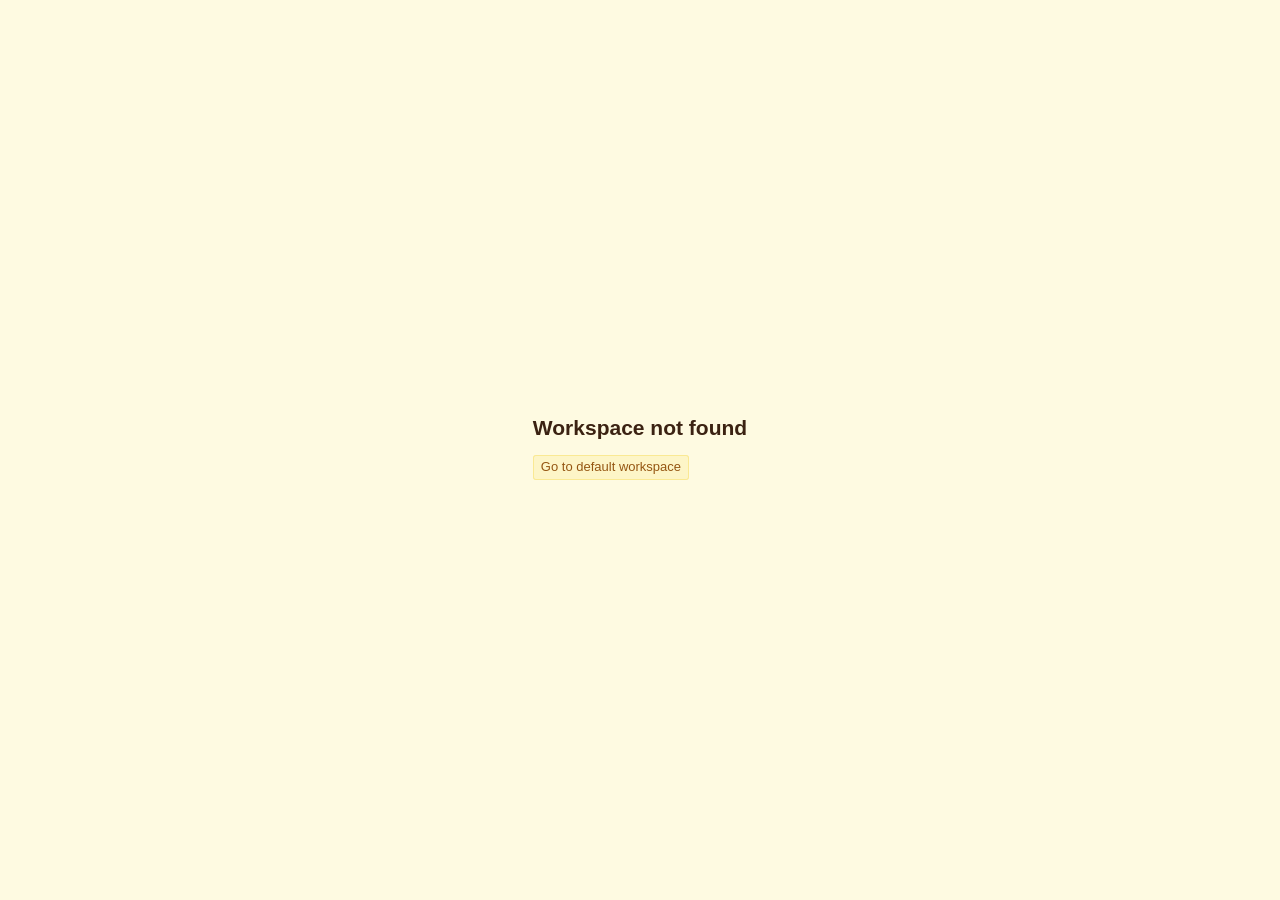
<file: studio.html>
<!DOCTYPE html><html lang="en" class="geist_deef94d5-module__Sms4YG__variable geist_mono_1bf8cbf6-module__FlyLvG__variable h-full antialiased"><head><meta charSet="utf-8"/><meta name="viewport" content="width=device-width, initial-scale=1"/><link rel="preload" href="/_next/static/media/797e433ab948586e-s.p.0r6juujl39pe6.woff2" as="font" crossorigin="" type="font/woff2"/><link rel="preload" href="/_next/static/media/caa3a2e1cccd8315-s.p.0wgildi0cnwt9.woff2" as="font" crossorigin="" type="font/woff2"/><link rel="stylesheet" href="/_next/static/chunks/1h1m0_hr5f0e_.css" data-precedence="next"/><link rel="preload" as="script" fetchPriority="low" href="/_next/static/chunks/0_fpx28by_-5t.js"/><script src="/_next/static/chunks/1tilx512a5zrd.js" async=""></script><script src="/_next/static/chunks/1r40nztko-pyx.js" async=""></script><script src="/_next/static/chunks/2ejk_26znfoeu.js" async=""></script><script src="/_next/static/chunks/turbopack-2p2ronzbiu60t.js" async=""></script><script src="/_next/static/chunks/2fmut60ss2a2n.js" async=""></script><script src="/_next/static/chunks/3jn996r949xcu.js" async=""></script><script src="/_next/static/chunks/2pb9mxz78x64d.js" async=""></script><script src="/_next/static/chunks/44fllcyhm75zm.js" async=""></script><script src="/_next/static/chunks/1t3elpxc4-bl3.js" async=""></script><script src="/_next/static/chunks/2x9db1-6x6jp7.js" async=""></script><script src="/_next/static/chunks/0cf7d3jum56pw.js" async=""></script><script src="/_next/static/chunks/3_cc3z01f17hw.js" async=""></script><script src="https://core.sanity-cdn.com/bridge.js" async="" type="module" data-sanity-core="true"></script><meta name="next-size-adjust" content=""/><meta name="theme-color" content="#4f46e5"/><title>Abhiram Suresh | Software Engineer &amp; Frontend Developer Portfolio</title><meta name="description" content="Professional portfolio of Abhiram Suresh, a Software Engineer and Frontend Developer specializing in React.js, Next.js, TypeScript, Tailwind CSS, and Progressive Web Apps (PWAs). Explore featured projects, career experience, and technical achievements."/><meta name="author" content="Abhiram Suresh"/><meta name="keywords" content="Abhiram Suresh,Software Engineer,Frontend Developer,React Developer,Next.js Developer,TypeScript,Tailwind CSS,PWA,Web Developer Portfolio"/><meta name="creator" content="Abhiram Suresh"/><meta name="robots" content="index, follow"/><meta property="og:title" content="Abhiram Suresh | Software Engineer &amp; Frontend Developer"/><meta property="og:description" content="Professional portfolio of Abhiram Suresh, a Software Engineer and Frontend Developer specializing in React.js, Next.js, TypeScript, Tailwind CSS, and Progressive Web Apps (PWAs)."/><meta property="og:url" content="https://abhi-raam.github.io/"/><meta property="og:site_name" content="Abhiram Suresh Portfolio"/><meta property="og:locale" content="en_US"/><meta property="og:type" content="website"/><meta name="twitter:card" content="summary"/><meta name="twitter:title" content="Abhiram Suresh | Software Engineer &amp; Frontend Developer"/><meta name="twitter:description" content="Professional portfolio of Abhiram Suresh, a Software Engineer and Frontend Developer specializing in React.js, Next.js, TypeScript, Tailwind CSS, and Progressive Web Apps (PWAs)."/><link rel="icon" href="/icon.svg?icon.3eng5ugsi7lyy.svg" sizes="any" type="image/svg+xml"/><script src="/_next/static/chunks/0cz1d0mv5g_q7.js" noModule=""></script></head><body class="min-h-full flex flex-col bg-slate-50/20"><div hidden=""><!--$--><!--/$--></div><!--$--><noscript><div style="position:absolute;top:0;right:0;left:0;bottom:0;background:#fff;z-index:1"><div style="position:absolute;top:50%;left:50%;transform:translate(-50%, -50%);text-align:center;font-family:helvetica, arial, sans-serif"><h1>JavaScript disabled</h1><p>Please <a href="https://www.enable-javascript.com/">enable JavaScript</a> in your browser and reload the page to proceed.</p></div></div></noscript><div id="sanity" data-ui="NextStudioLayout" style="height:100vh;max-height:100dvh;overscroll-behavior:none;-webkit-font-smoothing:antialiased;overflow:auto"><div data-testid="loading-block" class="StyledCard-sc-m78l3s-0 igKVEY"><div data-ui="Spinner" class="StyledText-sc-11ov82j-0 ja-djab StyledSpinner-sc-124hnd0-0 cFrLvQ StyledSpinner-sc-m78l3s-1 dWFbDA"><span><svg data-sanity-icon="spinner" width="1em" height="1em" viewBox="0 0 25 25" fill="none" xmlns="http://www.w3.org/2000/svg"><path d="M4.5 12.5C4.5 16.9183 8.08172 20.5 12.5 20.5C16.9183 20.5 20.5 16.9183 20.5 12.5C20.5 8.08172 16.9183 4.5 12.5 4.5" stroke="currentColor" stroke-width="1.2" stroke-linejoin="round"></path></svg></span></div></div></div><!--/$--><!--$--><!--/$--><script src="/_next/static/chunks/0_fpx28by_-5t.js" id="_R_" async=""></script><script>(self.__next_f=self.__next_f||[]).push([0])</script><script>self.__next_f.push([1,"1:\"$Sreact.fragment\"\n2:I[391809,[\"/_next/static/chunks/2fmut60ss2a2n.js\",\"/_next/static/chunks/3jn996r949xcu.js\"],\"ReactLenis\"]\n3:I[339756,[\"/_next/static/chunks/2fmut60ss2a2n.js\",\"/_next/static/chunks/3jn996r949xcu.js\"],\"default\"]\n4:I[837457,[\"/_next/static/chunks/2fmut60ss2a2n.js\",\"/_next/static/chunks/3jn996r949xcu.js\"],\"default\"]\n5:I[347257,[\"/_next/static/chunks/2fmut60ss2a2n.js\",\"/_next/static/chunks/3jn996r949xcu.js\"],\"ClientPageRoot\"]\n6:I[913515,[\"/_next/static/chunks/2fmut60ss2a2n.js\",\"/_next/static/chunks/3jn996r949xcu.js\",\"/_next/static/chunks/2pb9mxz78x64d.js\",\"/_next/static/chunks/44fllcyhm75zm.js\",\"/_next/static/chunks/1t3elpxc4-bl3.js\",\"/_next/static/chunks/2x9db1-6x6jp7.js\",\"/_next/static/chunks/0cf7d3jum56pw.js\",\"/_next/static/chunks/3_cc3z01f17hw.js\"],\"default\"]\n9:I[897367,[\"/_next/static/chunks/2fmut60ss2a2n.js\",\"/_next/static/chunks/3jn996r949xcu.js\"],\"OutletBoundary\"]\na:\"$Sreact.suspense\"\nd:I[897367,[\"/_next/static/chunks/2fmut60ss2a2n.js\",\"/_next/static/chunks/3jn996r949xcu.js\"],\"ViewportBoundary\"]\nf:I[897367,[\"/_next/static/chunks/2fmut60ss2a2n.js\",\"/_next/static/chunks/3jn996r949xcu.js\"],\"MetadataBoundary\"]\n11:I[168027,[\"/_next/static/chunks/2fmut60ss2a2n.js\",\"/_next/static/chunks/3jn996r949xcu.js\"],\"default\",1]\n:HL[\"/_next/static/chunks/1h1m0_hr5f0e_.css\",\"style\"]\n:HL[\"/_next/static/media/797e433ab948586e-s.p.0r6juujl39pe6.woff2\",\"font\",{\"crossOrigin\":\"\",\"type\":\"font/woff2\"}]\n:HL[\"/_next/static/media/caa3a2e1cccd8315-s.p.0wgildi0cnwt9.woff2\",\"font\",{\"crossOrigin\":\"\",\"type\":\"font/woff2\"}]\n"])</script><script>self.__next_f.push([1,"0:{\"P\":null,\"c\":[\"\",\"studio\"],\"q\":\"\",\"i\":false,\"f\":[[[\"\",{\"children\":[\"studio\",{\"children\":[\"__PAGE__\",{}]}]},\"$undefined\",\"$undefined\",16],[[\"$\",\"$1\",\"c\",{\"children\":[[[\"$\",\"link\",\"0\",{\"rel\":\"stylesheet\",\"href\":\"/_next/static/chunks/1h1m0_hr5f0e_.css\",\"precedence\":\"next\",\"crossOrigin\":\"$undefined\",\"nonce\":\"$undefined\"}],[\"$\",\"script\",\"script-0\",{\"src\":\"/_next/static/chunks/2fmut60ss2a2n.js\",\"async\":true,\"nonce\":\"$undefined\"}],[\"$\",\"script\",\"script-1\",{\"src\":\"/_next/static/chunks/3jn996r949xcu.js\",\"async\":true,\"nonce\":\"$undefined\"}]],[\"$\",\"html\",null,{\"lang\":\"en\",\"className\":\"geist_deef94d5-module__Sms4YG__variable geist_mono_1bf8cbf6-module__FlyLvG__variable h-full antialiased\",\"children\":[\"$\",\"body\",null,{\"className\":\"min-h-full flex flex-col bg-slate-50/20\",\"children\":[\"$\",\"$L2\",null,{\"root\":true,\"children\":[\"$\",\"$L3\",null,{\"parallelRouterKey\":\"children\",\"error\":\"$undefined\",\"errorStyles\":\"$undefined\",\"errorScripts\":\"$undefined\",\"template\":[\"$\",\"$L4\",null,{}],\"templateStyles\":\"$undefined\",\"templateScripts\":\"$undefined\",\"notFound\":[[[\"$\",\"title\",null,{\"children\":\"404: This page could not be found.\"}],[\"$\",\"div\",null,{\"style\":{\"fontFamily\":\"system-ui,\\\"Segoe UI\\\",Roboto,Helvetica,Arial,sans-serif,\\\"Apple Color Emoji\\\",\\\"Segoe UI Emoji\\\"\",\"height\":\"100vh\",\"textAlign\":\"center\",\"display\":\"flex\",\"flexDirection\":\"column\",\"alignItems\":\"center\",\"justifyContent\":\"center\"},\"children\":[\"$\",\"div\",null,{\"children\":[[\"$\",\"style\",null,{\"dangerouslySetInnerHTML\":{\"__html\":\"body{color:#000;background:#fff;margin:0}.next-error-h1{border-right:1px solid rgba(0,0,0,.3)}@media (prefers-color-scheme:dark){body{color:#fff;background:#000}.next-error-h1{border-right:1px solid rgba(255,255,255,.3)}}\"}}],[\"$\",\"h1\",null,{\"className\":\"next-error-h1\",\"style\":{\"display\":\"inline-block\",\"margin\":\"0 20px 0 0\",\"padding\":\"0 23px 0 0\",\"fontSize\":24,\"fontWeight\":500,\"verticalAlign\":\"top\",\"lineHeight\":\"49px\"},\"children\":404}],[\"$\",\"div\",null,{\"style\":{\"display\":\"inline-block\"},\"children\":[\"$\",\"h2\",null,{\"style\":{\"fontSize\":14,\"fontWeight\":400,\"lineHeight\":\"49px\",\"margin\":0},\"children\":\"This page could not be found.\"}]}]]}]}]],[]],\"forbidden\":\"$undefined\",\"unauthorized\":\"$undefined\"}]}]}]}]]}],{\"children\":[[\"$\",\"$1\",\"c\",{\"children\":[null,[\"$\",\"$L3\",null,{\"parallelRouterKey\":\"children\",\"error\":\"$undefined\",\"errorStyles\":\"$undefined\",\"errorScripts\":\"$undefined\",\"template\":[\"$\",\"$L4\",null,{}],\"templateStyles\":\"$undefined\",\"templateScripts\":\"$undefined\",\"notFound\":\"$undefined\",\"forbidden\":\"$undefined\",\"unauthorized\":\"$undefined\"}]]}],{\"children\":[[\"$\",\"$1\",\"c\",{\"children\":[[\"$\",\"$L5\",null,{\"Component\":\"$6\",\"serverProvidedParams\":{\"searchParams\":{},\"params\":{},\"promises\":[\"$@7\",\"$@8\"]}}],[[\"$\",\"script\",\"script-0\",{\"src\":\"/_next/static/chunks/2pb9mxz78x64d.js\",\"async\":true,\"nonce\":\"$undefined\"}],[\"$\",\"script\",\"script-1\",{\"src\":\"/_next/static/chunks/44fllcyhm75zm.js\",\"async\":true,\"nonce\":\"$undefined\"}],[\"$\",\"script\",\"script-2\",{\"src\":\"/_next/static/chunks/1t3elpxc4-bl3.js\",\"async\":true,\"nonce\":\"$undefined\"}],[\"$\",\"script\",\"script-3\",{\"src\":\"/_next/static/chunks/2x9db1-6x6jp7.js\",\"async\":true,\"nonce\":\"$undefined\"}],[\"$\",\"script\",\"script-4\",{\"src\":\"/_next/static/chunks/0cf7d3jum56pw.js\",\"async\":true,\"nonce\":\"$undefined\"}],[\"$\",\"script\",\"script-5\",{\"src\":\"/_next/static/chunks/3_cc3z01f17hw.js\",\"async\":true,\"nonce\":\"$undefined\"}]],[\"$\",\"$L9\",null,{\"children\":[\"$\",\"$a\",null,{\"name\":\"Next.MetadataOutlet\",\"children\":\"$@b\"}]}]]}],{},null,false,null]},null,false,\"$@c\"]},null,false,null],[\"$\",\"$1\",\"h\",{\"children\":[null,[\"$\",\"$Ld\",null,{\"children\":\"$Le\"}],[\"$\",\"div\",null,{\"hidden\":true,\"children\":[\"$\",\"$Lf\",null,{\"children\":[\"$\",\"$a\",null,{\"name\":\"Next.Metadata\",\"children\":\"$L10\"}]}]}],[\"$\",\"meta\",null,{\"name\":\"next-size-adjust\",\"content\":\"\"}]]}],false]],\"m\":\"$undefined\",\"G\":[\"$11\",[[\"$\",\"link\",\"0\",{\"rel\":\"stylesheet\",\"href\":\"/_next/static/chunks/1h1m0_hr5f0e_.css\",\"precedence\":\"next\",\"crossOrigin\":\"$undefined\",\"nonce\":\"$undefined\"}]]],\"S\":true,\"h\":null,\"s\":\"$undefined\",\"l\":\"$undefined\",\"p\":\"$undefined\",\"d\":\"$undefined\",\"b\":\"owpLPl9ObzumBjvhYMaWV\"}\n"])</script><script>self.__next_f.push([1,"12:[]\nc:\"$W12\"\n7:{}\n8:\"$0:f:0:1:1:children:1:children:0:props:children:0:props:serverProvidedParams:params\"\n"])</script><script>self.__next_f.push([1,"e:[[\"$\",\"meta\",\"0\",{\"charSet\":\"utf-8\"}],[\"$\",\"meta\",\"1\",{\"name\":\"viewport\",\"content\":\"width=device-width, initial-scale=1\"}],[\"$\",\"meta\",\"2\",{\"name\":\"theme-color\",\"content\":\"#4f46e5\"}]]\n"])</script><script>self.__next_f.push([1,"13:I[27201,[\"/_next/static/chunks/2fmut60ss2a2n.js\",\"/_next/static/chunks/3jn996r949xcu.js\"],\"IconMark\"]\nb:null\n"])</script><script>self.__next_f.push([1,"10:[[\"$\",\"title\",\"0\",{\"children\":\"Abhiram Suresh | Software Engineer \u0026 Frontend Developer Portfolio\"}],[\"$\",\"meta\",\"1\",{\"name\":\"description\",\"content\":\"Professional portfolio of Abhiram Suresh, a Software Engineer and Frontend Developer specializing in React.js, Next.js, TypeScript, Tailwind CSS, and Progressive Web Apps (PWAs). Explore featured projects, career experience, and technical achievements.\"}],[\"$\",\"meta\",\"2\",{\"name\":\"author\",\"content\":\"Abhiram Suresh\"}],[\"$\",\"meta\",\"3\",{\"name\":\"keywords\",\"content\":\"Abhiram Suresh,Software Engineer,Frontend Developer,React Developer,Next.js Developer,TypeScript,Tailwind CSS,PWA,Web Developer Portfolio\"}],[\"$\",\"meta\",\"4\",{\"name\":\"creator\",\"content\":\"Abhiram Suresh\"}],[\"$\",\"meta\",\"5\",{\"name\":\"robots\",\"content\":\"index, follow\"}],[\"$\",\"meta\",\"6\",{\"property\":\"og:title\",\"content\":\"Abhiram Suresh | Software Engineer \u0026 Frontend Developer\"}],[\"$\",\"meta\",\"7\",{\"property\":\"og:description\",\"content\":\"Professional portfolio of Abhiram Suresh, a Software Engineer and Frontend Developer specializing in React.js, Next.js, TypeScript, Tailwind CSS, and Progressive Web Apps (PWAs).\"}],[\"$\",\"meta\",\"8\",{\"property\":\"og:url\",\"content\":\"https://abhi-raam.github.io/\"}],[\"$\",\"meta\",\"9\",{\"property\":\"og:site_name\",\"content\":\"Abhiram Suresh Portfolio\"}],[\"$\",\"meta\",\"10\",{\"property\":\"og:locale\",\"content\":\"en_US\"}],[\"$\",\"meta\",\"11\",{\"property\":\"og:type\",\"content\":\"website\"}],[\"$\",\"meta\",\"12\",{\"name\":\"twitter:card\",\"content\":\"summary\"}],[\"$\",\"meta\",\"13\",{\"name\":\"twitter:title\",\"content\":\"Abhiram Suresh | Software Engineer \u0026 Frontend Developer\"}],[\"$\",\"meta\",\"14\",{\"name\":\"twitter:description\",\"content\":\"Professional portfolio of Abhiram Suresh, a Software Engineer and Frontend Developer specializing in React.js, Next.js, TypeScript, Tailwind CSS, and Progressive Web Apps (PWAs).\"}],[\"$\",\"link\",\"15\",{\"rel\":\"icon\",\"href\":\"/icon.svg?icon.3eng5ugsi7lyy.svg\",\"sizes\":\"any\",\"type\":\"image/svg+xml\"}],[\"$\",\"$L13\",\"16\",{}]]\n"])</script></body></html>
</file>
<file: _next/static/chunks/1h1m0_hr5f0e_.css>
@font-face{font-family:Geist;font-style:normal;font-weight:100 900;font-display:swap;src:url(../media/fef07dbb0973bf53-s.3p2_lha1f2xer.woff2)format("woff2");unicode-range:U+460-52F,U+1C80-1C8A,U+20B4,U+2DE0-2DFF,U+A640-A69F,U+FE2E-FE2F}@font-face{font-family:Geist;font-style:normal;font-weight:100 900;font-display:swap;src:url(../media/8a480f0b521d4e75-s.1qq4vpdcun5oj.woff2)format("woff2");unicode-range:U+301,U+400-45F,U+490-491,U+4B0-4B1,U+2116}@font-face{font-family:Geist;font-style:normal;font-weight:100 900;font-display:swap;src:url(../media/53b9e256198e5412-s.390ncx5urfkfu.woff2)format("woff2");unicode-range:U+102-103,U+110-111,U+128-129,U+168-169,U+1A0-1A1,U+1AF-1B0,U+300-301,U+303-304,U+308-309,U+323,U+329,U+1EA0-1EF9,U+20AB}@font-face{font-family:Geist;font-style:normal;font-weight:100 900;font-display:swap;src:url(../media/7178b3e590c64307-s.21jp631_3pja2.woff2)format("woff2");unicode-range:U+100-2BA,U+2BD-2C5,U+2C7-2CC,U+2CE-2D7,U+2DD-2FF,U+304,U+308,U+329,U+1D00-1DBF,U+1E00-1E9F,U+1EF2-1EFF,U+2020,U+20A0-20AB,U+20AD-20C0,U+2113,U+2C60-2C7F,U+A720-A7FF}@font-face{font-family:Geist;font-style:normal;font-weight:100 900;font-display:swap;src:url(../media/caa3a2e1cccd8315-s.p.0wgildi0cnwt9.woff2)format("woff2");unicode-range:U+??,U+131,U+152-153,U+2BB-2BC,U+2C6,U+2DA,U+2DC,U+304,U+308,U+329,U+2000-206F,U+20AC,U+2122,U+2191,U+2193,U+2212,U+2215,U+FEFF,U+FFFD}@font-face{font-family:Geist Fallback;src:local(Arial);ascent-override:95.94%;descent-override:28.16%;line-gap-override:0.0%;size-adjust:104.76%}.geist_deef94d5-module__Sms4YG__className{font-family:Geist,Geist Fallback;font-style:normal}.geist_deef94d5-module__Sms4YG__variable{--font-geist-sans:"Geist", "Geist Fallback"}
@font-face{font-family:Geist Mono;font-style:normal;font-weight:100 900;font-display:swap;src:url(../media/5ce348bf30bf5439-s.31988l_ccedte.woff2)format("woff2");unicode-range:U+460-52F,U+1C80-1C8A,U+20B4,U+2DE0-2DFF,U+A640-A69F,U+FE2E-FE2F}@font-face{font-family:Geist Mono;font-style:normal;font-weight:100 900;font-display:swap;src:url(../media/4fa387ec64143e14-s.2tuy5pz7dlieh.woff2)format("woff2");unicode-range:U+301,U+400-45F,U+490-491,U+4B0-4B1,U+2116}@font-face{font-family:Geist Mono;font-style:normal;font-weight:100 900;font-display:swap;src:url(../media/6306c77e7c8268e4-s.2dbetqa9o8jxf.woff2)format("woff2");unicode-range:U+2000-2001,U+2004-2008,U+200A,U+23B8-23BD,U+2500-259F}@font-face{font-family:Geist Mono;font-style:normal;font-weight:100 900;font-display:swap;src:url(../media/7d817b4c03b0c5f1-s.1uyisp29ctx0d.woff2)format("woff2");unicode-range:U+102-103,U+110-111,U+128-129,U+168-169,U+1A0-1A1,U+1AF-1B0,U+300-301,U+303-304,U+308-309,U+323,U+329,U+1EA0-1EF9,U+20AB}@font-face{font-family:Geist Mono;font-style:normal;font-weight:100 900;font-display:swap;src:url(../media/bbc41e54d2fcbd21-s.1rgnod-3esatf.woff2)format("woff2");unicode-range:U+100-2BA,U+2BD-2C5,U+2C7-2CC,U+2CE-2D7,U+2DD-2FF,U+304,U+308,U+329,U+1D00-1DBF,U+1E00-1E9F,U+1EF2-1EFF,U+2020,U+20A0-20AB,U+20AD-20C0,U+2113,U+2C60-2C7F,U+A720-A7FF}@font-face{font-family:Geist Mono;font-style:normal;font-weight:100 900;font-display:swap;src:url(../media/797e433ab948586e-s.p.0r6juujl39pe6.woff2)format("woff2");unicode-range:U+??,U+131,U+152-153,U+2BB-2BC,U+2C6,U+2DA,U+2DC,U+304,U+308,U+329,U+2000-206F,U+20AC,U+2122,U+2191,U+2193,U+2212,U+2215,U+FEFF,U+FFFD}@font-face{font-family:Geist Mono Fallback;src:local(Arial);ascent-override:74.67%;descent-override:21.92%;line-gap-override:0.0%;size-adjust:134.59%}.geist_mono_1bf8cbf6-module__FlyLvG__className{font-family:Geist Mono,Geist Mono Fallback;font-style:normal}.geist_mono_1bf8cbf6-module__FlyLvG__variable{--font-geist-mono:"Geist Mono", "Geist Mono Fallback"}
@layer properties{@supports (((-webkit-hyphens:none)) and (not (margin-trim:inline))) or ((-moz-orient:inline) and (not (color:rgb(from red r g b)))){*,:before,:after,::backdrop{--tw-translate-x:0;--tw-translate-y:0;--tw-translate-z:0;--tw-scale-x:1;--tw-scale-y:1;--tw-scale-z:1;--tw-space-y-reverse:0;--tw-border-style:solid;--tw-gradient-position:initial;--tw-gradient-from:#0000;--tw-gradient-via:#0000;--tw-gradient-to:#0000;--tw-gradient-stops:initial;--tw-gradient-via-stops:initial;--tw-gradient-from-position:0%;--tw-gradient-via-position:50%;--tw-gradient-to-position:100%;--tw-leading:initial;--tw-font-weight:initial;--tw-tracking:initial;--tw-shadow:0 0 #0000;--tw-shadow-color:initial;--tw-shadow-alpha:100%;--tw-inset-shadow:0 0 #0000;--tw-inset-shadow-color:initial;--tw-inset-shadow-alpha:100%;--tw-ring-color:initial;--tw-ring-shadow:0 0 #0000;--tw-inset-ring-color:initial;--tw-inset-ring-shadow:0 0 #0000;--tw-ring-inset:initial;--tw-ring-offset-width:0px;--tw-ring-offset-color:#fff;--tw-ring-offset-shadow:0 0 #0000;--tw-blur:initial;--tw-brightness:initial;--tw-contrast:initial;--tw-grayscale:initial;--tw-hue-rotate:initial;--tw-invert:initial;--tw-opacity:initial;--tw-saturate:initial;--tw-sepia:initial;--tw-drop-shadow:initial;--tw-drop-shadow-color:initial;--tw-drop-shadow-alpha:100%;--tw-drop-shadow-size:initial;--tw-backdrop-blur:initial;--tw-backdrop-brightness:initial;--tw-backdrop-contrast:initial;--tw-backdrop-grayscale:initial;--tw-backdrop-hue-rotate:initial;--tw-backdrop-invert:initial;--tw-backdrop-opacity:initial;--tw-backdrop-saturate:initial;--tw-backdrop-sepia:initial;--tw-duration:initial}}}@layer theme{:root,:host{--color-emerald-50:#ecfdf5;--color-emerald-100:#d0fae5;--color-emerald-600:#009767;--color-sky-50:#f0f9ff;--color-sky-100:#dff2fe;--color-sky-600:#0084cc;--color-blue-600:#155dfc;--color-indigo-50:#eef2ff;--color-indigo-100:#e0e7ff;--color-indigo-200:#c7d2ff;--color-indigo-500:#625fff;--color-indigo-600:#4f39f6;--color-indigo-800:#372aac;--color-indigo-950:#1e1a4d;--color-violet-50:#f5f3ff;--color-violet-100:#ede9fe;--color-violet-200:#ddd6ff;--color-violet-500:#8d54ff;--color-violet-600:#7f22fe;--color-rose-600:#e70044;--color-slate-50:#f8fafc;--color-slate-100:#f1f5f9;--color-slate-200:#e2e8f0;--color-slate-300:#cad5e2;--color-slate-400:#90a1b9;--color-slate-500:#62748e;--color-slate-600:#45556c;--color-slate-700:#314158;--color-slate-800:#1d293d;--color-slate-900:#0f172b;--color-slate-950:#020618;--color-white:#fff;--spacing:.25rem;--container-lg:32rem;--container-xl:36rem;--container-2xl:42rem;--container-5xl:64rem;--container-6xl:72rem;--container-7xl:80rem;--text-xs:.75rem;--text-xs--line-height:calc(1 / .75);--text-sm:.875rem;--text-sm--line-height:calc(1.25 / .875);--text-base:1rem;--text-base--line-height:calc(1.5 / 1);--text-lg:1.125rem;--text-lg--line-height:calc(1.75 / 1.125);--text-xl:1.25rem;--text-xl--line-height:calc(1.75 / 1.25);--text-2xl:1.5rem;--text-2xl--line-height:calc(2 / 1.5);--text-3xl:1.875rem;--text-3xl--line-height:calc(2.25 / 1.875);--text-4xl:2.25rem;--text-4xl--line-height:calc(2.5 / 2.25);--text-5xl:3rem;--text-5xl--line-height:1;--text-6xl:3.75rem;--text-6xl--line-height:1;--font-weight-medium:500;--font-weight-semibold:600;--font-weight-bold:700;--font-weight-extrabold:800;--tracking-tight:-.025em;--tracking-wide:.025em;--tracking-wider:.05em;--leading-tight:1.25;--leading-relaxed:1.625;--radius-md:.375rem;--radius-lg:.5rem;--radius-xl:.75rem;--radius-2xl:1rem;--animate-pulse:pulse 2s cubic-bezier(.4, 0, .6, 1) infinite;--blur-sm:8px;--blur-xl:24px;--blur-3xl:64px;--aspect-video:16 / 9;--default-transition-duration:.15s;--default-transition-timing-function:cubic-bezier(.4, 0, .2, 1);--default-font-family:var(--font-geist-sans);--default-mono-font-family:var(--font-geist-mono)}@supports (color:lab(0% 0 0)){:root,:host{--color-emerald-50:lab(97.8462% -6.94966 1.85487);--color-emerald-100:lab(94.9004% -17.0769 5.63836);--color-emerald-600:lab(55.0481% -49.9246 15.93);--color-sky-50:lab(97.3623% -2.33802 -4.13098);--color-sky-100:lab(94.3709% -4.56053 -8.23453);--color-sky-600:lab(51.7754% -11.4712 -49.8349);--color-blue-600:lab(44.0605% 29.0279 -86.0352);--color-indigo-50:lab(95.4818% .411302 -6.78529);--color-indigo-100:lab(91.6577% 1.04591 -12.7199);--color-indigo-200:lab(84.4329% 3.18977 -23.9688);--color-indigo-500:lab(48.295% 38.3129 -81.9673);--color-indigo-600:lab(38.4009% 52.6132 -92.3857);--color-indigo-800:lab(26.6645% 37.9804 -68.6402);--color-indigo-950:lab(12.4853% 14.9672 -31.3418);--color-violet-50:lab(96.2416% 2.28849 -5.51657);--color-violet-100:lab(93.0838% 4.35197 -9.88284);--color-violet-200:lab(87.0888% 8.53688 -19.4189);--color-violet-500:lab(49.9355% 55.1776 -81.8963);--color-violet-600:lab(41.088% 68.9966 -91.995);--color-rose-600:lab(49.1882% 81.577 36.0311);--color-slate-50:lab(98.1434% -.369519 -1.05966);--color-slate-100:lab(96.286% -.852436 -2.46847);--color-slate-200:lab(91.7353% -.998765 -4.76968);--color-slate-300:lab(84.7652% -1.94535 -7.93337);--color-slate-400:lab(65.5349% -2.25151 -14.5072);--color-slate-500:lab(48.0876% -2.03595 -16.5814);--color-slate-600:lab(35.5623% -1.74978 -15.4316);--color-slate-700:lab(26.9569% -1.47016 -15.6993);--color-slate-800:lab(16.132% -.318035 -14.6672);--color-slate-900:lab(7.78673% 1.82345 -15.0537);--color-slate-950:lab(1.76974% 1.32743 -9.28855)}}}@layer base{*,:after,:before,::backdrop{box-sizing:border-box;border:0 solid;margin:0;padding:0}::file-selector-button{box-sizing:border-box;border:0 solid;margin:0;padding:0}html,:host{-webkit-text-size-adjust:100%;tab-size:4;line-height:1.5;font-family:var(--default-font-family,ui-sans-serif, system-ui, sans-serif, "Apple Color Emoji", "Segoe UI Emoji", "Segoe UI Symbol", "Noto Color Emoji");font-feature-settings:var(--default-font-feature-settings,normal);font-variation-settings:var(--default-font-variation-settings,normal);-webkit-tap-highlight-color:transparent}hr{height:0;color:inherit;border-top-width:1px}abbr:where([title]){-webkit-text-decoration:underline dotted;text-decoration:underline dotted}h1,h2,h3,h4,h5,h6{font-size:inherit;font-weight:inherit}a{color:inherit;-webkit-text-decoration:inherit;-webkit-text-decoration:inherit;-webkit-text-decoration:inherit;-webkit-text-decoration:inherit;text-decoration:inherit}b,strong{font-weight:bolder}code,kbd,samp,pre{font-family:var(--default-mono-font-family,ui-monospace, SFMono-Regular, Menlo, Monaco, Consolas, "Liberation Mono", "Courier New", monospace);font-feature-settings:var(--default-mono-font-feature-settings,normal);font-variation-settings:var(--default-mono-font-variation-settings,normal);font-size:1em}small{font-size:80%}sub,sup{vertical-align:baseline;font-size:75%;line-height:0;position:relative}sub{bottom:-.25em}sup{top:-.5em}table{text-indent:0;border-color:inherit;border-collapse:collapse}:-moz-focusring{outline:auto}progress{vertical-align:baseline}summary{display:list-item}ol,ul,menu{list-style:none}img,svg,video,canvas,audio,iframe,embed,object{vertical-align:middle;display:block}img,video{max-width:100%;height:auto}button,input,select,optgroup,textarea{font:inherit;font-feature-settings:inherit;font-variation-settings:inherit;letter-spacing:inherit;color:inherit;opacity:1;background-color:#0000;border-radius:0}::file-selector-button{font:inherit;font-feature-settings:inherit;font-variation-settings:inherit;letter-spacing:inherit;color:inherit;opacity:1;background-color:#0000;border-radius:0}:where(select:is([multiple],[size])) optgroup{font-weight:bolder}:where(select:is([multiple],[size])) optgroup option{padding-inline-start:20px}::file-selector-button{margin-inline-end:4px}::placeholder{opacity:1}@supports (not ((-webkit-appearance:-apple-pay-button))) or (contain-intrinsic-size:1px){::placeholder{color:currentColor}@supports (color:color-mix(in lab, red, red)){::placeholder{color:color-mix(in oklab, currentcolor 50%, transparent)}}}textarea{resize:vertical}::-webkit-search-decoration{-webkit-appearance:none}::-webkit-date-and-time-value{min-height:1lh;text-align:inherit}::-webkit-datetime-edit{display:inline-flex}::-webkit-datetime-edit-fields-wrapper{padding:0}::-webkit-datetime-edit{padding-block:0}::-webkit-datetime-edit-year-field{padding-block:0}::-webkit-datetime-edit-month-field{padding-block:0}::-webkit-datetime-edit-day-field{padding-block:0}::-webkit-datetime-edit-hour-field{padding-block:0}::-webkit-datetime-edit-minute-field{padding-block:0}::-webkit-datetime-edit-second-field{padding-block:0}::-webkit-datetime-edit-millisecond-field{padding-block:0}::-webkit-datetime-edit-meridiem-field{padding-block:0}::-webkit-calendar-picker-indicator{line-height:1}:-moz-ui-invalid{box-shadow:none}button,input:where([type=button],[type=reset],[type=submit]){appearance:button}::file-selector-button{appearance:button}::-webkit-inner-spin-button{height:auto}::-webkit-outer-spin-button{height:auto}[hidden]:where(:not([hidden=until-found])){display:none!important}}@layer components;@layer utilities{.absolute{position:absolute}.fixed{position:fixed}.relative{position:relative}.static{position:static}.sticky{position:sticky}.inset-0{inset:calc(var(--spacing) * 0)}.top-0{top:calc(var(--spacing) * 0)}.top-1\.5{top:calc(var(--spacing) * 1.5)}.top-1\/3{top:33.3333%}.top-1\/4{top:25%}.top-2{top:calc(var(--spacing) * 2)}.top-3{top:calc(var(--spacing) * 3)}.top-full{top:100%}.right-0{right:calc(var(--spacing) * 0)}.right-1\/4{right:25%}.right-3{right:calc(var(--spacing) * 3)}.bottom-0{bottom:calc(var(--spacing) * 0)}.bottom-1\/3{bottom:33.3333%}.bottom-1\/4{bottom:25%}.-left-4{left:calc(var(--spacing) * -4)}.-left-44{left:calc(var(--spacing) * -44)}.left-0{left:calc(var(--spacing) * 0)}.left-1\/4{left:25%}.z-10{z-index:10}.z-50{z-index:50}.order-1{order:1}.order-2{order:2}.col-span-2{grid-column:span 2/span 2}.col-span-5{grid-column:span 5/span 5}.mx-auto{margin-inline:auto}.my-8{margin-block:calc(var(--spacing) * 8)}.mt-4{margin-top:calc(var(--spacing) * 4)}.mb-3{margin-bottom:calc(var(--spacing) * 3)}.mb-4{margin-bottom:calc(var(--spacing) * 4)}.mb-6{margin-bottom:calc(var(--spacing) * 6)}.mb-8{margin-bottom:calc(var(--spacing) * 8)}.mb-12{margin-bottom:calc(var(--spacing) * 12)}.mb-16{margin-bottom:calc(var(--spacing) * 16)}.mb-20{margin-bottom:calc(var(--spacing) * 20)}.ml-4{margin-left:calc(var(--spacing) * 4)}.block{display:block}.flex{display:flex}.grid{display:grid}.hidden{display:none}.inline-flex{display:inline-flex}.aspect-video{aspect-ratio:var(--aspect-video)}.h-1{height:calc(var(--spacing) * 1)}.h-2{height:calc(var(--spacing) * 2)}.h-2\.5{height:calc(var(--spacing) * 2.5)}.h-8{height:calc(var(--spacing) * 8)}.h-9{height:calc(var(--spacing) * 9)}.h-10{height:calc(var(--spacing) * 10)}.h-12{height:calc(var(--spacing) * 12)}.h-64{height:calc(var(--spacing) * 64)}.h-80{height:calc(var(--spacing) * 80)}.h-96{height:calc(var(--spacing) * 96)}.h-\[350px\]{height:350px}.h-\[400px\]{height:400px}.h-full{height:100%}.h-px{height:1px}.min-h-\[90vh\]{min-height:90vh}.min-h-full{min-height:100%}.w-2{width:calc(var(--spacing) * 2)}.w-2\.5{width:calc(var(--spacing) * 2.5)}.w-8{width:calc(var(--spacing) * 8)}.w-9{width:calc(var(--spacing) * 9)}.w-10{width:calc(var(--spacing) * 10)}.w-12{width:calc(var(--spacing) * 12)}.w-36{width:calc(var(--spacing) * 36)}.w-64{width:calc(var(--spacing) * 64)}.w-80{width:calc(var(--spacing) * 80)}.w-96{width:calc(var(--spacing) * 96)}.w-\[350px\]{width:350px}.w-\[400px\]{width:400px}.w-full{width:100%}.max-w-2xl{max-width:var(--container-2xl)}.max-w-5xl{max-width:var(--container-5xl)}.max-w-6xl{max-width:var(--container-6xl)}.max-w-7xl{max-width:var(--container-7xl)}.max-w-lg{max-width:var(--container-lg)}.max-w-xl{max-width:var(--container-xl)}.flex-1{flex:1}.-translate-x-1\/2{--tw-translate-x:calc(calc(1 / 2 * 100%) * -1);translate:var(--tw-translate-x) var(--tw-translate-y)}.translate-x-1\/2{--tw-translate-x:calc(1 / 2 * 100%);translate:var(--tw-translate-x) var(--tw-translate-y)}.-translate-y-1\/2{--tw-translate-y:calc(calc(1 / 2 * 100%) * -1);translate:var(--tw-translate-x) var(--tw-translate-y)}.translate-y-1\/2{--tw-translate-y:calc(1 / 2 * 100%);translate:var(--tw-translate-x) var(--tw-translate-y)}.scale-102{--tw-scale-x:102%;--tw-scale-y:102%;--tw-scale-z:102%;scale:var(--tw-scale-x) var(--tw-scale-y)}.scale-105{--tw-scale-x:105%;--tw-scale-y:105%;--tw-scale-z:105%;scale:var(--tw-scale-x) var(--tw-scale-y)}.animate-blob{animation:10s infinite blob}.animate-pulse{animation:var(--animate-pulse)}.animate-pulse-slow{animation:4s cubic-bezier(.4,0,.6,1) infinite pulse}.cursor-pointer{cursor:pointer}.grid-cols-1{grid-template-columns:repeat(1,minmax(0,1fr))}.flex-col{flex-direction:column}.flex-wrap{flex-wrap:wrap}.items-center{align-items:center}.justify-between{justify-content:space-between}.justify-center{justify-content:center}.gap-1{gap:calc(var(--spacing) * 1)}.gap-1\.5{gap:calc(var(--spacing) * 1.5)}.gap-2{gap:calc(var(--spacing) * 2)}.gap-3{gap:calc(var(--spacing) * 3)}.gap-3\.5{gap:calc(var(--spacing) * 3.5)}.gap-4{gap:calc(var(--spacing) * 4)}.gap-6{gap:calc(var(--spacing) * 6)}.gap-8{gap:calc(var(--spacing) * 8)}.gap-12{gap:calc(var(--spacing) * 12)}:where(.space-y-1>:not(:last-child)){--tw-space-y-reverse:0;margin-block-start:calc(calc(var(--spacing) * 1) * var(--tw-space-y-reverse));margin-block-end:calc(calc(var(--spacing) * 1) * calc(1 - var(--tw-space-y-reverse)))}:where(.space-y-2>:not(:last-child)){--tw-space-y-reverse:0;margin-block-start:calc(calc(var(--spacing) * 2) * var(--tw-space-y-reverse));margin-block-end:calc(calc(var(--spacing) * 2) * calc(1 - var(--tw-space-y-reverse)))}:where(.space-y-6>:not(:last-child)){--tw-space-y-reverse:0;margin-block-start:calc(calc(var(--spacing) * 6) * var(--tw-space-y-reverse));margin-block-end:calc(calc(var(--spacing) * 6) * calc(1 - var(--tw-space-y-reverse)))}.gap-y-2{row-gap:calc(var(--spacing) * 2)}.self-center{align-self:center}.overflow-hidden{overflow:hidden}.rounded-2xl{border-radius:var(--radius-2xl)}.rounded-full{border-radius:3.40282e38px}.rounded-lg{border-radius:var(--radius-lg)}.rounded-md{border-radius:var(--radius-md)}.rounded-xl{border-radius:var(--radius-xl)}.border{border-style:var(--tw-border-style);border-width:1px}.border-2{border-style:var(--tw-border-style);border-width:2px}.border-4{border-style:var(--tw-border-style);border-width:4px}.border-t{border-top-style:var(--tw-border-style);border-top-width:1px}.border-b{border-bottom-style:var(--tw-border-style);border-bottom-width:1px}.border-l{border-left-style:var(--tw-border-style);border-left-width:1px}.border-indigo-100{border-color:var(--color-indigo-100)}.border-indigo-600{border-color:var(--color-indigo-600)}.border-slate-100{border-color:var(--color-slate-100)}.border-slate-200{border-color:var(--color-slate-200)}.border-slate-200\/40{border-color:#e2e8f066}@supports (color:color-mix(in lab, red, red)){.border-slate-200\/40{border-color:color-mix(in oklab, var(--color-slate-200) 40%, transparent)}}.border-slate-200\/45{border-color:#e2e8f073}@supports (color:color-mix(in lab, red, red)){.border-slate-200\/45{border-color:color-mix(in oklab, var(--color-slate-200) 45%, transparent)}}.border-slate-200\/50{border-color:#e2e8f080}@supports (color:color-mix(in lab, red, red)){.border-slate-200\/50{border-color:color-mix(in oklab, var(--color-slate-200) 50%, transparent)}}.border-slate-800{border-color:var(--color-slate-800)}.border-white{border-color:var(--color-white)}.bg-emerald-50{background-color:var(--color-emerald-50)}.bg-emerald-600{background-color:var(--color-emerald-600)}.bg-indigo-50{background-color:var(--color-indigo-50)}.bg-indigo-50\/40{background-color:#eef2ff66}@supports (color:color-mix(in lab, red, red)){.bg-indigo-50\/40{background-color:color-mix(in oklab, var(--color-indigo-50) 40%, transparent)}}.bg-indigo-50\/50{background-color:#eef2ff80}@supports (color:color-mix(in lab, red, red)){.bg-indigo-50\/50{background-color:color-mix(in oklab, var(--color-indigo-50) 50%, transparent)}}.bg-indigo-200\/40{background-color:#c7d2ff66}@supports (color:color-mix(in lab, red, red)){.bg-indigo-200\/40{background-color:color-mix(in oklab, var(--color-indigo-200) 40%, transparent)}}.bg-indigo-500{background-color:var(--color-indigo-500)}.bg-indigo-600{background-color:var(--color-indigo-600)}.bg-slate-50{background-color:var(--color-slate-50)}.bg-slate-50\/20{background-color:#f8fafc33}@supports (color:color-mix(in lab, red, red)){.bg-slate-50\/20{background-color:color-mix(in oklab, var(--color-slate-50) 20%, transparent)}}.bg-slate-50\/50{background-color:#f8fafc80}@supports (color:color-mix(in lab, red, red)){.bg-slate-50\/50{background-color:color-mix(in oklab, var(--color-slate-50) 50%, transparent)}}.bg-slate-100{background-color:var(--color-slate-100)}.bg-slate-100\/80{background-color:#f1f5f9cc}@supports (color:color-mix(in lab, red, red)){.bg-slate-100\/80{background-color:color-mix(in oklab, var(--color-slate-100) 80%, transparent)}}.bg-slate-200\/50{background-color:#e2e8f080}@supports (color:color-mix(in lab, red, red)){.bg-slate-200\/50{background-color:color-mix(in oklab, var(--color-slate-200) 50%, transparent)}}.bg-slate-800{background-color:var(--color-slate-800)}.bg-slate-800\/80{background-color:#1d293dcc}@supports (color:color-mix(in lab, red, red)){.bg-slate-800\/80{background-color:color-mix(in oklab, var(--color-slate-800) 80%, transparent)}}.bg-slate-900{background-color:var(--color-slate-900)}.bg-transparent{background-color:#0000}.bg-violet-50{background-color:var(--color-violet-50)}.bg-violet-50\/30{background-color:#f5f3ff4d}@supports (color:color-mix(in lab, red, red)){.bg-violet-50\/30{background-color:color-mix(in oklab, var(--color-violet-50) 30%, transparent)}}.bg-violet-100\/30{background-color:#ede9fe4d}@supports (color:color-mix(in lab, red, red)){.bg-violet-100\/30{background-color:color-mix(in oklab, var(--color-violet-100) 30%, transparent)}}.bg-violet-200\/40{background-color:#ddd6ff66}@supports (color:color-mix(in lab, red, red)){.bg-violet-200\/40{background-color:color-mix(in oklab, var(--color-violet-200) 40%, transparent)}}.bg-violet-600{background-color:var(--color-violet-600)}.bg-white{background-color:var(--color-white)}.bg-white\/95{background-color:#fffffff2}@supports (color:color-mix(in lab, red, red)){.bg-white\/95{background-color:color-mix(in oklab, var(--color-white) 95%, transparent)}}.bg-linear-to-tr{--tw-gradient-position:to top right}@supports (background-image:linear-gradient(in lab, red, red)){.bg-linear-to-tr{--tw-gradient-position:to top right in oklab}}.bg-linear-to-tr{background-image:linear-gradient(var(--tw-gradient-stops))}.bg-gradient-to-br{--tw-gradient-position:to bottom right in oklab;background-image:linear-gradient(var(--tw-gradient-stops))}.bg-gradient-to-r{--tw-gradient-position:to right in oklab;background-image:linear-gradient(var(--tw-gradient-stops))}.bg-gradient-to-tr{--tw-gradient-position:to top right in oklab;background-image:linear-gradient(var(--tw-gradient-stops))}.from-emerald-50{--tw-gradient-from:var(--color-emerald-50);--tw-gradient-stops:var(--tw-gradient-via-stops,var(--tw-gradient-position), var(--tw-gradient-from) var(--tw-gradient-from-position), var(--tw-gradient-to) var(--tw-gradient-to-position))}.from-indigo-50{--tw-gradient-from:var(--color-indigo-50);--tw-gradient-stops:var(--tw-gradient-via-stops,var(--tw-gradient-position), var(--tw-gradient-from) var(--tw-gradient-from-position), var(--tw-gradient-to) var(--tw-gradient-to-position))}.from-indigo-500{--tw-gradient-from:var(--color-indigo-500);--tw-gradient-stops:var(--tw-gradient-via-stops,var(--tw-gradient-position), var(--tw-gradient-from) var(--tw-gradient-from-position), var(--tw-gradient-to) var(--tw-gradient-to-position))}.from-indigo-600{--tw-gradient-from:var(--color-indigo-600);--tw-gradient-stops:var(--tw-gradient-via-stops,var(--tw-gradient-position), var(--tw-gradient-from) var(--tw-gradient-from-position), var(--tw-gradient-to) var(--tw-gradient-to-position))}.from-sky-50{--tw-gradient-from:var(--color-sky-50);--tw-gradient-stops:var(--tw-gradient-via-stops,var(--tw-gradient-position), var(--tw-gradient-from) var(--tw-gradient-from-position), var(--tw-gradient-to) var(--tw-gradient-to-position))}.from-slate-900{--tw-gradient-from:var(--color-slate-900);--tw-gradient-stops:var(--tw-gradient-via-stops,var(--tw-gradient-position), var(--tw-gradient-from) var(--tw-gradient-from-position), var(--tw-gradient-to) var(--tw-gradient-to-position))}.from-violet-50{--tw-gradient-from:var(--color-violet-50);--tw-gradient-stops:var(--tw-gradient-via-stops,var(--tw-gradient-position), var(--tw-gradient-from) var(--tw-gradient-from-position), var(--tw-gradient-to) var(--tw-gradient-to-position))}.via-slate-800{--tw-gradient-via:var(--color-slate-800);--tw-gradient-via-stops:var(--tw-gradient-position), var(--tw-gradient-from) var(--tw-gradient-from-position), var(--tw-gradient-via) var(--tw-gradient-via-position), var(--tw-gradient-to) var(--tw-gradient-to-position);--tw-gradient-stops:var(--tw-gradient-via-stops)}.via-violet-600{--tw-gradient-via:var(--color-violet-600);--tw-gradient-via-stops:var(--tw-gradient-position), var(--tw-gradient-from) var(--tw-gradient-from-position), var(--tw-gradient-via) var(--tw-gradient-via-position), var(--tw-gradient-to) var(--tw-gradient-to-position);--tw-gradient-stops:var(--tw-gradient-via-stops)}.to-emerald-100\/50{--tw-gradient-to:#d0fae580}@supports (color:color-mix(in lab, red, red)){.to-emerald-100\/50{--tw-gradient-to:color-mix(in oklab, var(--color-emerald-100) 50%, transparent)}}.to-emerald-100\/50{--tw-gradient-stops:var(--tw-gradient-via-stops,var(--tw-gradient-position), var(--tw-gradient-from) var(--tw-gradient-from-position), var(--tw-gradient-to) var(--tw-gradient-to-position))}.to-indigo-100\/50{--tw-gradient-to:#e0e7ff80}@supports (color:color-mix(in lab, red, red)){.to-indigo-100\/50{--tw-gradient-to:color-mix(in oklab, var(--color-indigo-100) 50%, transparent)}}.to-indigo-100\/50{--tw-gradient-stops:var(--tw-gradient-via-stops,var(--tw-gradient-position), var(--tw-gradient-from) var(--tw-gradient-from-position), var(--tw-gradient-to) var(--tw-gradient-to-position))}.to-indigo-800{--tw-gradient-to:var(--color-indigo-800);--tw-gradient-stops:var(--tw-gradient-via-stops,var(--tw-gradient-position), var(--tw-gradient-from) var(--tw-gradient-from-position), var(--tw-gradient-to) var(--tw-gradient-to-position))}.to-indigo-950{--tw-gradient-to:var(--color-indigo-950);--tw-gradient-stops:var(--tw-gradient-via-stops,var(--tw-gradient-position), var(--tw-gradient-from) var(--tw-gradient-from-position), var(--tw-gradient-to) var(--tw-gradient-to-position))}.to-sky-100\/50{--tw-gradient-to:#dff2fe80}@supports (color:color-mix(in lab, red, red)){.to-sky-100\/50{--tw-gradient-to:color-mix(in oklab, var(--color-sky-100) 50%, transparent)}}.to-sky-100\/50{--tw-gradient-stops:var(--tw-gradient-via-stops,var(--tw-gradient-position), var(--tw-gradient-from) var(--tw-gradient-from-position), var(--tw-gradient-to) var(--tw-gradient-to-position))}.to-violet-100\/50{--tw-gradient-to:#ede9fe80}@supports (color:color-mix(in lab, red, red)){.to-violet-100\/50{--tw-gradient-to:color-mix(in oklab, var(--color-violet-100) 50%, transparent)}}.to-violet-100\/50{--tw-gradient-stops:var(--tw-gradient-via-stops,var(--tw-gradient-position), var(--tw-gradient-from) var(--tw-gradient-from-position), var(--tw-gradient-to) var(--tw-gradient-to-position))}.to-violet-500{--tw-gradient-to:var(--color-violet-500);--tw-gradient-stops:var(--tw-gradient-via-stops,var(--tw-gradient-position), var(--tw-gradient-from) var(--tw-gradient-from-position), var(--tw-gradient-to) var(--tw-gradient-to-position))}.to-violet-600{--tw-gradient-to:var(--color-violet-600);--tw-gradient-stops:var(--tw-gradient-via-stops,var(--tw-gradient-position), var(--tw-gradient-from) var(--tw-gradient-from-position), var(--tw-gradient-to) var(--tw-gradient-to-position))}.bg-clip-text{-webkit-background-clip:text;background-clip:text}.object-cover{object-fit:cover}.p-1\.5{padding:calc(var(--spacing) * 1.5)}.p-2{padding:calc(var(--spacing) * 2)}.p-2\.5{padding:calc(var(--spacing) * 2.5)}.p-6{padding:calc(var(--spacing) * 6)}.px-2\.5{padding-inline:calc(var(--spacing) * 2.5)}.px-3{padding-inline:calc(var(--spacing) * 3)}.px-4{padding-inline:calc(var(--spacing) * 4)}.px-6{padding-inline:calc(var(--spacing) * 6)}.px-7{padding-inline:calc(var(--spacing) * 7)}.py-1{padding-block:calc(var(--spacing) * 1)}.py-1\.5{padding-block:calc(var(--spacing) * 1.5)}.py-2{padding-block:calc(var(--spacing) * 2)}.py-2\.5{padding-block:calc(var(--spacing) * 2.5)}.py-3{padding-block:calc(var(--spacing) * 3)}.py-3\.5{padding-block:calc(var(--spacing) * 3.5)}.py-4{padding-block:calc(var(--spacing) * 4)}.py-6{padding-block:calc(var(--spacing) * 6)}.py-16{padding-block:calc(var(--spacing) * 16)}.py-20{padding-block:calc(var(--spacing) * 20)}.py-24{padding-block:calc(var(--spacing) * 24)}.pt-4{padding-top:calc(var(--spacing) * 4)}.pl-8{padding-left:calc(var(--spacing) * 8)}.text-center{text-align:center}.text-right{text-align:right}.text-2xl{font-size:var(--text-2xl);line-height:var(--tw-leading,var(--text-2xl--line-height))}.text-3xl{font-size:var(--text-3xl);line-height:var(--tw-leading,var(--text-3xl--line-height))}.text-4xl{font-size:var(--text-4xl);line-height:var(--tw-leading,var(--text-4xl--line-height))}.text-base{font-size:var(--text-base);line-height:var(--tw-leading,var(--text-base--line-height))}.text-lg{font-size:var(--text-lg);line-height:var(--tw-leading,var(--text-lg--line-height))}.text-sm{font-size:var(--text-sm);line-height:var(--tw-leading,var(--text-sm--line-height))}.text-xl{font-size:var(--text-xl);line-height:var(--tw-leading,var(--text-xl--line-height))}.text-xs{font-size:var(--text-xs);line-height:var(--tw-leading,var(--text-xs--line-height))}.text-\[10px\]{font-size:10px}.text-\[11px\]{font-size:11px}.leading-relaxed{--tw-leading:var(--leading-relaxed);line-height:var(--leading-relaxed)}.leading-tight{--tw-leading:var(--leading-tight);line-height:var(--leading-tight)}.font-bold{--tw-font-weight:var(--font-weight-bold);font-weight:var(--font-weight-bold)}.font-extrabold{--tw-font-weight:var(--font-weight-extrabold);font-weight:var(--font-weight-extrabold)}.font-medium{--tw-font-weight:var(--font-weight-medium);font-weight:var(--font-weight-medium)}.font-semibold{--tw-font-weight:var(--font-weight-semibold);font-weight:var(--font-weight-semibold)}.tracking-tight{--tw-tracking:var(--tracking-tight);letter-spacing:var(--tracking-tight)}.tracking-wide{--tw-tracking:var(--tracking-wide);letter-spacing:var(--tracking-wide)}.tracking-wider{--tw-tracking:var(--tracking-wider);letter-spacing:var(--tracking-wider)}.break-all{word-break:break-all}.whitespace-nowrap{white-space:nowrap}.text-blue-600{color:var(--color-blue-600)}.text-emerald-600{color:var(--color-emerald-600)}.text-indigo-500{color:var(--color-indigo-500)}.text-indigo-600{color:var(--color-indigo-600)}.text-indigo-950{color:var(--color-indigo-950)}.text-rose-600{color:var(--color-rose-600)}.text-sky-600{color:var(--color-sky-600)}.text-slate-300{color:var(--color-slate-300)}.text-slate-400{color:var(--color-slate-400)}.text-slate-500{color:var(--color-slate-500)}.text-slate-600{color:var(--color-slate-600)}.text-slate-700{color:var(--color-slate-700)}.text-slate-800{color:var(--color-slate-800)}.text-slate-900{color:var(--color-slate-900)}.text-slate-950{color:var(--color-slate-950)}.text-transparent{color:#0000}.text-violet-600{color:var(--color-violet-600)}.text-white{color:var(--color-white)}.uppercase{text-transform:uppercase}.antialiased{-webkit-font-smoothing:antialiased;-moz-osx-font-smoothing:grayscale}.opacity-20{opacity:.2}.shadow-2xl{--tw-shadow:0 25px 50px -12px var(--tw-shadow-color,#00000040);box-shadow:var(--tw-inset-shadow), var(--tw-inset-ring-shadow), var(--tw-ring-offset-shadow), var(--tw-ring-shadow), var(--tw-shadow)}.shadow-lg{--tw-shadow:0 10px 15px -3px var(--tw-shadow-color,#0000001a), 0 4px 6px -4px var(--tw-shadow-color,#0000001a);box-shadow:var(--tw-inset-shadow), var(--tw-inset-ring-shadow), var(--tw-ring-offset-shadow), var(--tw-ring-shadow), var(--tw-shadow)}.shadow-md{--tw-shadow:0 4px 6px -1px var(--tw-shadow-color,#0000001a), 0 2px 4px -2px var(--tw-shadow-color,#0000001a);box-shadow:var(--tw-inset-shadow), var(--tw-inset-ring-shadow), var(--tw-ring-offset-shadow), var(--tw-ring-shadow), var(--tw-shadow)}.shadow-sm{--tw-shadow:0 1px 3px 0 var(--tw-shadow-color,#0000001a), 0 1px 2px -1px var(--tw-shadow-color,#0000001a);box-shadow:var(--tw-inset-shadow), var(--tw-inset-ring-shadow), var(--tw-ring-offset-shadow), var(--tw-ring-shadow), var(--tw-shadow)}.shadow-indigo-200{--tw-shadow-color:#c7d2ff}@supports (color:lab(0% 0 0)){.shadow-indigo-200{--tw-shadow-color:lab(84.4329% 3.18977 -23.9688)}}@supports (color:color-mix(in lab, red, red)){.shadow-indigo-200{--tw-shadow-color:color-mix(in oklab, var(--color-indigo-200) var(--tw-shadow-alpha), transparent)}}.shadow-indigo-500\/20{--tw-shadow-color:#625fff33}@supports (color:color-mix(in lab, red, red)){.shadow-indigo-500\/20{--tw-shadow-color:color-mix(in oklab, color-mix(in oklab, var(--color-indigo-500) 20%, transparent) var(--tw-shadow-alpha), transparent)}}.blur-3xl{--tw-blur:blur(var(--blur-3xl));filter:var(--tw-blur,) var(--tw-brightness,) var(--tw-contrast,) var(--tw-grayscale,) var(--tw-hue-rotate,) var(--tw-invert,) var(--tw-saturate,) var(--tw-sepia,) var(--tw-drop-shadow,)}.blur-xl{--tw-blur:blur(var(--blur-xl));filter:var(--tw-blur,) var(--tw-brightness,) var(--tw-contrast,) var(--tw-grayscale,) var(--tw-hue-rotate,) var(--tw-invert,) var(--tw-saturate,) var(--tw-sepia,) var(--tw-drop-shadow,)}.backdrop-blur-sm{--tw-backdrop-blur:blur(var(--blur-sm));-webkit-backdrop-filter:var(--tw-backdrop-blur,) var(--tw-backdrop-brightness,) var(--tw-backdrop-contrast,) var(--tw-backdrop-grayscale,) var(--tw-backdrop-hue-rotate,) var(--tw-backdrop-invert,) var(--tw-backdrop-opacity,) var(--tw-backdrop-saturate,) var(--tw-backdrop-sepia,);backdrop-filter:var(--tw-backdrop-blur,) var(--tw-backdrop-brightness,) var(--tw-backdrop-contrast,) var(--tw-backdrop-grayscale,) var(--tw-backdrop-hue-rotate,) var(--tw-backdrop-invert,) var(--tw-backdrop-opacity,) var(--tw-backdrop-saturate,) var(--tw-backdrop-sepia,)}.transition{transition-property:color,background-color,border-color,outline-color,text-decoration-color,fill,stroke,--tw-gradient-from,--tw-gradient-via,--tw-gradient-to,opacity,box-shadow,transform,translate,scale,rotate,filter,-webkit-backdrop-filter,backdrop-filter,display,content-visibility,overlay,pointer-events;transition-timing-function:var(--tw-ease,var(--default-transition-timing-function));transition-duration:var(--tw-duration,var(--default-transition-duration))}.transition-all{transition-property:all;transition-timing-function:var(--tw-ease,var(--default-transition-timing-function));transition-duration:var(--tw-duration,var(--default-transition-duration))}.transition-colors{transition-property:color,background-color,border-color,outline-color,text-decoration-color,fill,stroke,--tw-gradient-from,--tw-gradient-via,--tw-gradient-to;transition-timing-function:var(--tw-ease,var(--default-transition-timing-function));transition-duration:var(--tw-duration,var(--default-transition-duration))}.transition-shadow{transition-property:box-shadow;transition-timing-function:var(--tw-ease,var(--default-transition-timing-function));transition-duration:var(--tw-duration,var(--default-transition-duration))}.transition-transform{transition-property:transform,translate,scale,rotate;transition-timing-function:var(--tw-ease,var(--default-transition-timing-function));transition-duration:var(--tw-duration,var(--default-transition-duration))}.duration-200{--tw-duration:.2s;transition-duration:.2s}.duration-300{--tw-duration:.3s;transition-duration:.3s}.duration-500{--tw-duration:.5s;transition-duration:.5s}.\[animation-delay\:4s\]{animation-delay:4s}@media (hover:hover){.group-hover\:translate-x-1:is(:where(.group):hover *){--tw-translate-x:calc(var(--spacing) * 1);translate:var(--tw-translate-x) var(--tw-translate-y)}.group-hover\:scale-103:is(:where(.group):hover *){--tw-scale-x:103%;--tw-scale-y:103%;--tw-scale-z:103%;scale:var(--tw-scale-x) var(--tw-scale-y)}.group-hover\:scale-105:is(:where(.group):hover *){--tw-scale-x:105%;--tw-scale-y:105%;--tw-scale-z:105%;scale:var(--tw-scale-x) var(--tw-scale-y)}.group-hover\:scale-110:is(:where(.group):hover *){--tw-scale-x:110%;--tw-scale-y:110%;--tw-scale-z:110%;scale:var(--tw-scale-x) var(--tw-scale-y)}.group-hover\:text-indigo-600:is(:where(.group):hover *){color:var(--color-indigo-600)}}.last\:mb-0:last-child{margin-bottom:calc(var(--spacing) * 0)}@media (hover:hover){.hover\:-translate-y-1:hover{--tw-translate-y:calc(var(--spacing) * -1);translate:var(--tw-translate-x) var(--tw-translate-y)}.hover\:-translate-y-1\.5:hover{--tw-translate-y:calc(var(--spacing) * -1.5);translate:var(--tw-translate-x) var(--tw-translate-y)}.hover\:scale-105:hover{--tw-scale-x:105%;--tw-scale-y:105%;--tw-scale-z:105%;scale:var(--tw-scale-x) var(--tw-scale-y)}.hover\:border-indigo-100:hover{border-color:var(--color-indigo-100)}.hover\:border-slate-200:hover{border-color:var(--color-slate-200)}.hover\:border-slate-200\/80:hover{border-color:#e2e8f0cc}@supports (color:color-mix(in lab, red, red)){.hover\:border-slate-200\/80:hover{border-color:color-mix(in oklab, var(--color-slate-200) 80%, transparent)}}.hover\:border-slate-300:hover{border-color:var(--color-slate-300)}.hover\:bg-indigo-500:hover{background-color:var(--color-indigo-500)}.hover\:bg-slate-50:hover{background-color:var(--color-slate-50)}.hover\:bg-slate-700:hover{background-color:var(--color-slate-700)}.hover\:bg-white:hover{background-color:var(--color-white)}.hover\:from-indigo-500:hover{--tw-gradient-from:var(--color-indigo-500);--tw-gradient-stops:var(--tw-gradient-via-stops,var(--tw-gradient-position), var(--tw-gradient-from) var(--tw-gradient-from-position), var(--tw-gradient-to) var(--tw-gradient-to-position))}.hover\:to-violet-500:hover{--tw-gradient-to:var(--color-violet-500);--tw-gradient-stops:var(--tw-gradient-via-stops,var(--tw-gradient-position), var(--tw-gradient-from) var(--tw-gradient-from-position), var(--tw-gradient-to) var(--tw-gradient-to-position))}.hover\:text-indigo-600:hover{color:var(--color-indigo-600)}.hover\:text-slate-800:hover{color:var(--color-slate-800)}.hover\:text-slate-900:hover{color:var(--color-slate-900)}.hover\:text-white:hover{color:var(--color-white)}.hover\:shadow-lg:hover{--tw-shadow:0 10px 15px -3px var(--tw-shadow-color,#0000001a), 0 4px 6px -4px var(--tw-shadow-color,#0000001a);box-shadow:var(--tw-inset-shadow), var(--tw-inset-ring-shadow), var(--tw-ring-offset-shadow), var(--tw-ring-shadow), var(--tw-shadow)}.hover\:shadow-md:hover{--tw-shadow:0 4px 6px -1px var(--tw-shadow-color,#0000001a), 0 2px 4px -2px var(--tw-shadow-color,#0000001a);box-shadow:var(--tw-inset-shadow), var(--tw-inset-ring-shadow), var(--tw-ring-offset-shadow), var(--tw-ring-shadow), var(--tw-shadow)}.hover\:shadow-xl:hover{--tw-shadow:0 20px 25px -5px var(--tw-shadow-color,#0000001a), 0 8px 10px -6px var(--tw-shadow-color,#0000001a);box-shadow:var(--tw-inset-shadow), var(--tw-inset-ring-shadow), var(--tw-ring-offset-shadow), var(--tw-ring-shadow), var(--tw-shadow)}}@media (min-width:40rem){.sm\:h-80{height:calc(var(--spacing) * 80)}.sm\:w-80{width:calc(var(--spacing) * 80)}.sm\:w-auto{width:auto}.sm\:grid-cols-2{grid-template-columns:repeat(2,minmax(0,1fr))}.sm\:flex-row{flex-direction:row}.sm\:text-left{text-align:left}.sm\:text-2xl{font-size:var(--text-2xl);line-height:var(--tw-leading,var(--text-2xl--line-height))}.sm\:text-4xl{font-size:var(--text-4xl);line-height:var(--tw-leading,var(--text-4xl--line-height))}.sm\:text-5xl{font-size:var(--text-5xl);line-height:var(--tw-leading,var(--text-5xl--line-height))}.sm\:text-lg{font-size:var(--text-lg);line-height:var(--tw-leading,var(--text-lg--line-height))}}@media (min-width:48rem){.md\:col-span-5{grid-column:span 5/span 5}.md\:ml-32{margin-left:calc(var(--spacing) * 32)}.md\:block{display:block}.md\:hidden{display:none}.md\:h-96{height:calc(var(--spacing) * 96)}.md\:w-96{width:calc(var(--spacing) * 96)}.md\:grid-cols-2{grid-template-columns:repeat(2,minmax(0,1fr))}.md\:grid-cols-12{grid-template-columns:repeat(12,minmax(0,1fr))}.md\:flex-row{flex-direction:row}.md\:items-center{align-items:center}.md\:items-start{align-items:flex-start}.md\:justify-end{justify-content:flex-end}.md\:gap-x-6{column-gap:calc(var(--spacing) * 6)}.md\:p-8{padding:calc(var(--spacing) * 8)}.md\:px-12{padding-inline:calc(var(--spacing) * 12)}.md\:pl-12{padding-left:calc(var(--spacing) * 12)}.md\:text-left{text-align:left}.md\:text-6xl{font-size:var(--text-6xl);line-height:var(--tw-leading,var(--text-6xl--line-height))}}@media (min-width:64rem){.lg\:order-1{order:1}.lg\:order-2{order:2}.lg\:col-span-2{grid-column:span 2/span 2}.lg\:col-span-5{grid-column:span 5/span 5}.lg\:col-span-7{grid-column:span 7/span 7}.lg\:mx-0{margin-inline:calc(var(--spacing) * 0)}.lg\:flex{display:flex}.lg\:hidden{display:none}.lg\:grid-cols-3{grid-template-columns:repeat(3,minmax(0,1fr))}.lg\:grid-cols-12{grid-template-columns:repeat(12,minmax(0,1fr))}.lg\:flex-row{flex-direction:row}.lg\:justify-start{justify-content:flex-start}.lg\:gap-8{gap:calc(var(--spacing) * 8)}.lg\:gap-16{gap:calc(var(--spacing) * 16)}.lg\:self-end{align-self:flex-end}.lg\:text-left{text-align:left}}@media (min-width:80rem){.xl\:grid-cols-5{grid-template-columns:repeat(5,minmax(0,1fr))}}}@keyframes blob{0%{transform:translate(0)scale(1)}33%{transform:translate(30px,-50px)scale(1.1)}66%{transform:translate(-20px,20px)scale(.95)}to{transform:translate(0)scale(1)}}:root{--background:#fafafa;--foreground:#0f172a}html{scroll-behavior:smooth}body{background:var(--background);color:var(--foreground);font-family:var(--font-geist-sans), system-ui, -apple-system, sans-serif;overflow-x:hidden}::-webkit-scrollbar{width:8px}::-webkit-scrollbar-track{background:#f1f5f9}::-webkit-scrollbar-thumb{background:#cbd5e1;border-radius:9999px}::-webkit-scrollbar-thumb:hover{background:#94a3b8}.glass-card{-webkit-backdrop-filter:blur(12px);background:#ffffffbf;border:1px solid #ffffff80;box-shadow:0 4px 30px #00000008}.glass-nav{-webkit-backdrop-filter:blur(12px);background:#fffc;border-bottom:1px solid #f1f5f9cc}.bg-grid-pattern{background-image:linear-gradient(90deg,#94a3b80d 1px,#0000 1px),linear-gradient(#94a3b80d 1px,#0000 1px);background-size:40px 40px}@property --tw-translate-x{syntax:"*";inherits:false;initial-value:0}@property --tw-translate-y{syntax:"*";inherits:false;initial-value:0}@property --tw-translate-z{syntax:"*";inherits:false;initial-value:0}@property --tw-scale-x{syntax:"*";inherits:false;initial-value:1}@property --tw-scale-y{syntax:"*";inherits:false;initial-value:1}@property --tw-scale-z{syntax:"*";inherits:false;initial-value:1}@property --tw-space-y-reverse{syntax:"*";inherits:false;initial-value:0}@property --tw-border-style{syntax:"*";inherits:false;initial-value:solid}@property --tw-gradient-position{syntax:"*";inherits:false}@property --tw-gradient-from{syntax:"<color>";inherits:false;initial-value:#0000}@property --tw-gradient-via{syntax:"<color>";inherits:false;initial-value:#0000}@property --tw-gradient-to{syntax:"<color>";inherits:false;initial-value:#0000}@property --tw-gradient-stops{syntax:"*";inherits:false}@property --tw-gradient-via-stops{syntax:"*";inherits:false}@property --tw-gradient-from-position{syntax:"<length-percentage>";inherits:false;initial-value:0%}@property --tw-gradient-via-position{syntax:"<length-percentage>";inherits:false;initial-value:50%}@property --tw-gradient-to-position{syntax:"<length-percentage>";inherits:false;initial-value:100%}@property --tw-leading{syntax:"*";inherits:false}@property --tw-font-weight{syntax:"*";inherits:false}@property --tw-tracking{syntax:"*";inherits:false}@property --tw-shadow{syntax:"*";inherits:false;initial-value:0 0 #0000}@property --tw-shadow-color{syntax:"*";inherits:false}@property --tw-shadow-alpha{syntax:"<percentage>";inherits:false;initial-value:100%}@property --tw-inset-shadow{syntax:"*";inherits:false;initial-value:0 0 #0000}@property --tw-inset-shadow-color{syntax:"*";inherits:false}@property --tw-inset-shadow-alpha{syntax:"<percentage>";inherits:false;initial-value:100%}@property --tw-ring-color{syntax:"*";inherits:false}@property --tw-ring-shadow{syntax:"*";inherits:false;initial-value:0 0 #0000}@property --tw-inset-ring-color{syntax:"*";inherits:false}@property --tw-inset-ring-shadow{syntax:"*";inherits:false;initial-value:0 0 #0000}@property --tw-ring-inset{syntax:"*";inherits:false}@property --tw-ring-offset-width{syntax:"<length>";inherits:false;initial-value:0}@property --tw-ring-offset-color{syntax:"*";inherits:false;initial-value:#fff}@property --tw-ring-offset-shadow{syntax:"*";inherits:false;initial-value:0 0 #0000}@property --tw-blur{syntax:"*";inherits:false}@property --tw-brightness{syntax:"*";inherits:false}@property --tw-contrast{syntax:"*";inherits:false}@property --tw-grayscale{syntax:"*";inherits:false}@property --tw-hue-rotate{syntax:"*";inherits:false}@property --tw-invert{syntax:"*";inherits:false}@property --tw-opacity{syntax:"*";inherits:false}@property --tw-saturate{syntax:"*";inherits:false}@property --tw-sepia{syntax:"*";inherits:false}@property --tw-drop-shadow{syntax:"*";inherits:false}@property --tw-drop-shadow-color{syntax:"*";inherits:false}@property --tw-drop-shadow-alpha{syntax:"<percentage>";inherits:false;initial-value:100%}@property --tw-drop-shadow-size{syntax:"*";inherits:false}@property --tw-backdrop-blur{syntax:"*";inherits:false}@property --tw-backdrop-brightness{syntax:"*";inherits:false}@property --tw-backdrop-contrast{syntax:"*";inherits:false}@property --tw-backdrop-grayscale{syntax:"*";inherits:false}@property --tw-backdrop-hue-rotate{syntax:"*";inherits:false}@property --tw-backdrop-invert{syntax:"*";inherits:false}@property --tw-backdrop-opacity{syntax:"*";inherits:false}@property --tw-backdrop-saturate{syntax:"*";inherits:false}@property --tw-backdrop-sepia{syntax:"*";inherits:false}@property --tw-duration{syntax:"*";inherits:false}@keyframes pulse{50%{opacity:.5}}
</file>
